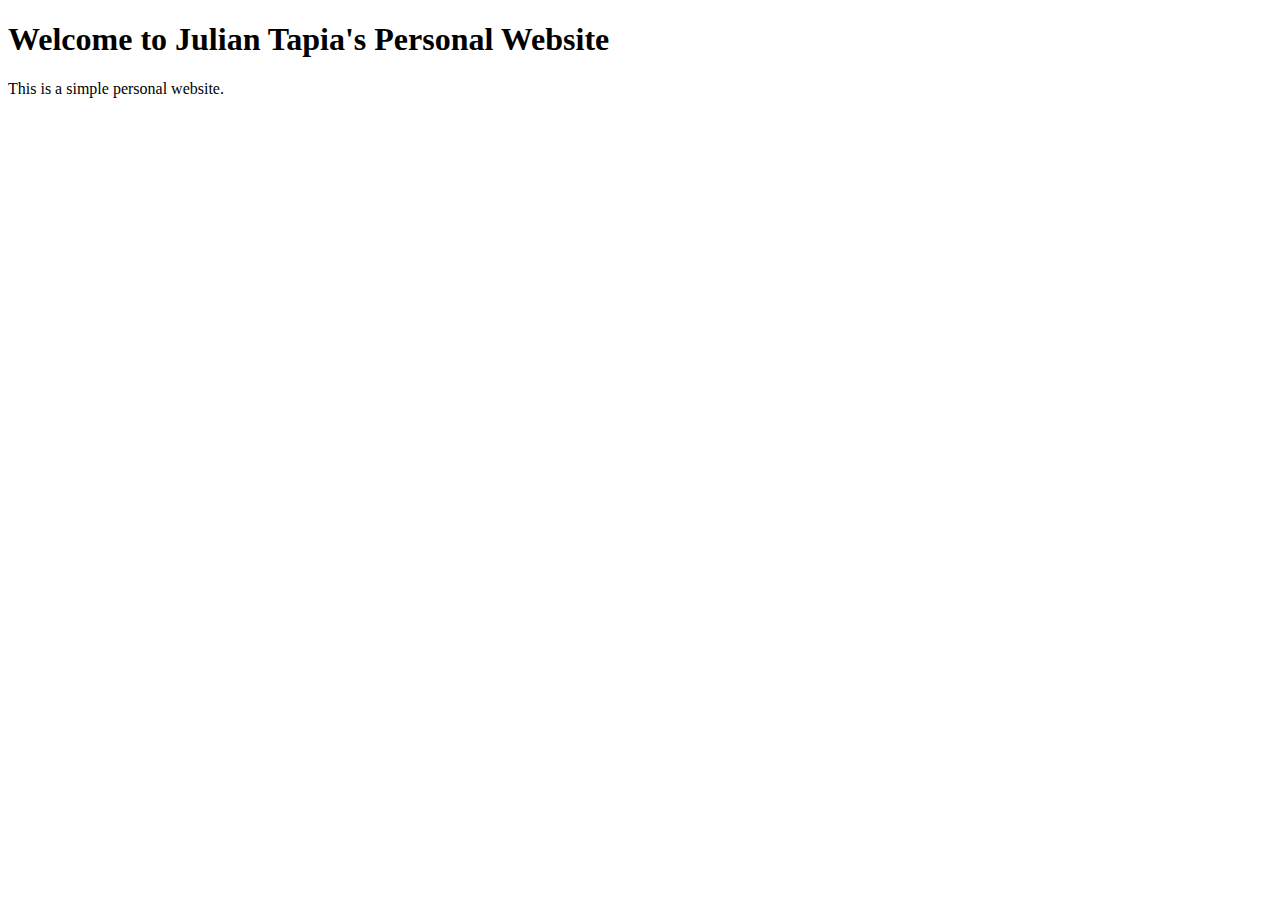
<file: index.html>
<!DOCTYPE html>
<html lang="en">
<head>
    <meta charset="UTF-8">
    <meta name="viewport" content="width=device-width, initial-scale=1.0">
    <title>Julian Tapia</title>
</head>
<body>
    <h1>Welcome to Julian Tapia's Personal Website</h1>
    <p>This is a simple personal website.</p>
</body>
</html>
</file>
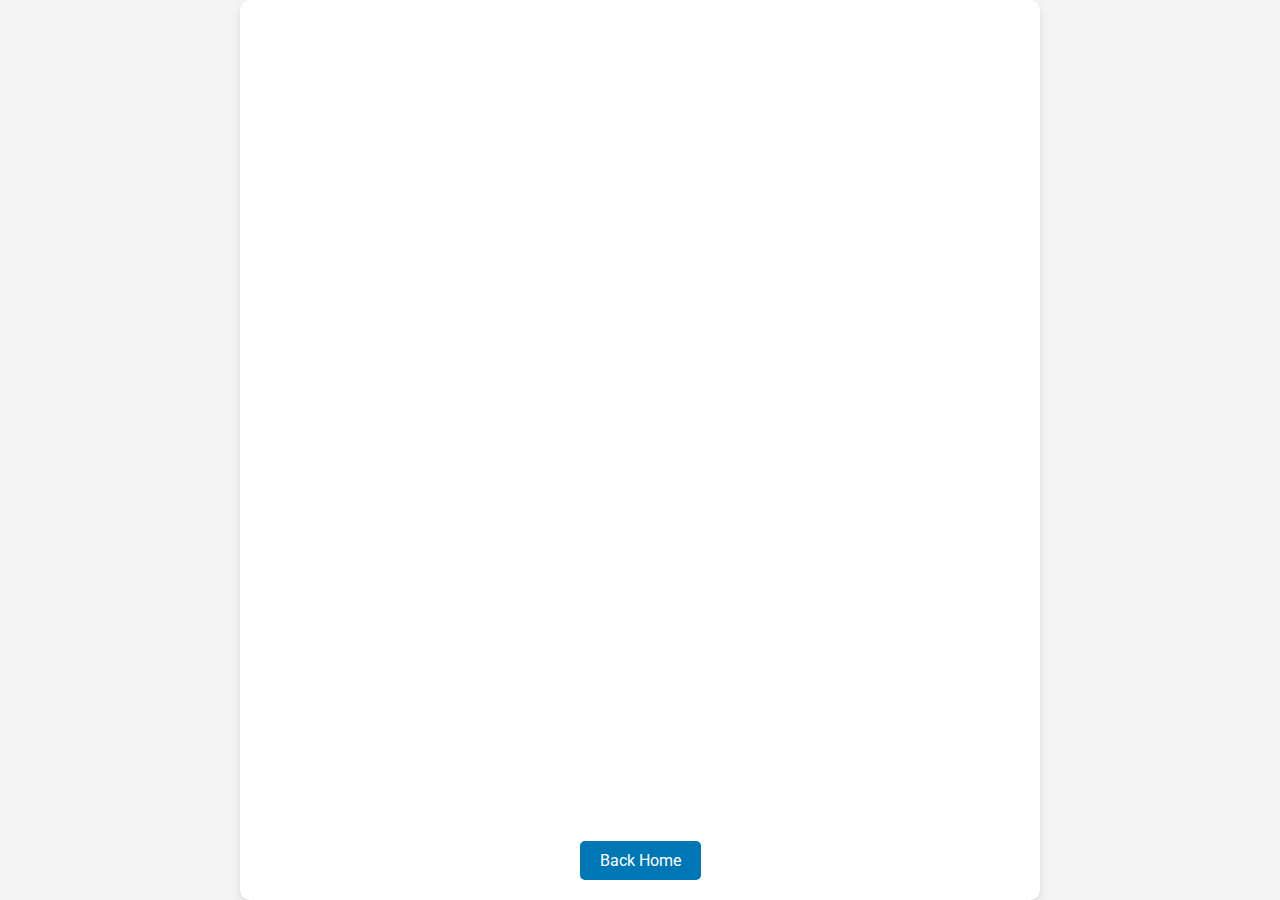
<file: docs/resume.html>
<!DOCTYPE html>
<html lang="en">
<head>
    <meta charset="UTF-8">
    <meta name="viewport" content="width=device-width, initial-scale=1.0">
    <title>Resume - Julian Tapia</title>
    <link href="https://fonts.googleapis.com/css2?family=Roboto:wght@400;700&display=swap" rel="stylesheet">
    <link rel="stylesheet" href="style.css">
    <link rel="shortcut icon" href="https://i.pinimg.com/originals/70/76/30/707630291745997f7d024c3fc609e8cf.png"/>
</head>
<body>
    <div class="resume-container">
        <iframe src="https://storageforjules.blob.core.windows.net/containerforjules/Julian_Tapia_Resume_9-16-24.pdf#zoom=70" width="100%" height="800px"></iframe>
        <a href="index.html" class="back-button">Back Home</a>
    </div>
</body>
</html>
</file>
<file: docs/style.css>
body {
  font-family: "Roboto", sans-serif;
  display: flex;
  justify-content: center;
  align-items: center;
  height: 100vh;
  margin: 0;
  background-color: #f4f4f4;
  flex-direction: column;
}

.container {
  display: flex;
  align-items: center;
  background-color: white;
  padding: 20px;
  border-radius: 10px;
  box-shadow: 0 4px 8px rgba(0, 0, 0, 0.1);
}

.text {
  margin-right: 20px;
}

.text h1 {
  margin: 0;
  font-size: 3.5em;
}

.text h2 {
  margin: 15px 0 10px 0;
  font-size: 2em;
  color: #333;
}

.contact-info {
  font-size: 1em;
  line-height: 1.6em;
}

.contact-info a {
  text-decoration: none;
  color: inherit;
  margin-right: 10px;
}

.contact-info a:hover {
  color: inherit;
}

.contact-info img {
  width: 32px;
  height: 32px;
  vertical-align: middle;
}

.linkedin-icon {
  margin-right: 15px;
}

.picture img {
  border-radius: 10px;
  width: 400px;
  height: 400px;
}
.social-icon {
  width: 35px;
  height: 35px;
  vertical-align: middle;
}
.resume-button {
  display: block;
  margin-bottom: 20px;
  padding: 10px 20px;
  background-color: #0077b5;
  color: white !important;
  text-decoration: none;
  border-radius: 5px;
  font-size: 1.2em;
  transition: background-color 0.3s ease;
  max-width: 110px;
  text-align: center;
}
.resume-button:hover {
  background-color: #005582;
}

.resume-container {
  width: 80%;
  max-width: 800px;
  padding: 20px;
  background-color: white;
  border-radius: 10px;
  box-shadow: 0 4px 8px rgba(0, 0, 0, 0.1);
  display: flex;
  flex-direction: column;
  justify-content: center;
  align-items: center;
  min-height: 100vh;
  padding-top: 30px;
  box-sizing: border-box;
}

.resume-container h1 {
  text-align: center;
  font-size: 2em;
  margin-bottom: 20px;
}

iframe, embed {
  width: 100%;
  height: 900px;
  border: none;
}

.back-button {
  display: inline-block;
  margin-top: 20px;
  padding: 10px 20px;
  background-color: #0077b5;
  color: white;
  text-decoration: none;
  border-radius: 5px;
  font-size: 1em;
  transition: background-color 0.3s ease;
}

.back-button:hover {
  background-color: #005582;
}
</file>
